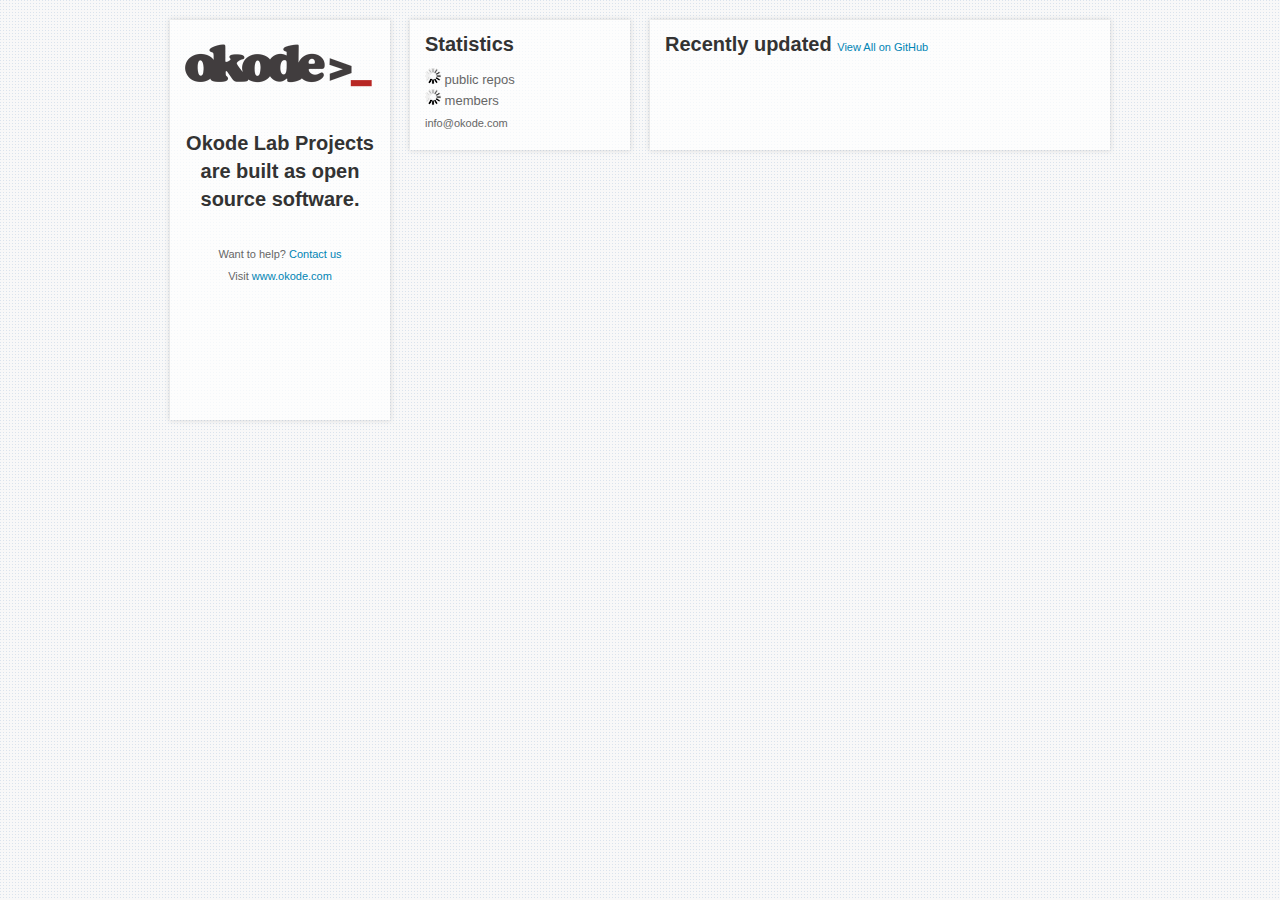
<file: index.html>
<!DOCTYPE html>

<html>
  <head>
    <title>Okode Lab Projects</title>
    <link rel="stylesheet" type="text/css" href="assets/reset.css">
    <link rel="stylesheet" type="text/css" href="assets/grid.css">
    <link rel="stylesheet" type="text/css" href="assets/style.css">
    <link href="//www.okode.com/favicon.ico" rel="shortcut icon" type="image/x-icon">
    <script type="text/javascript">

  var _gaq = _gaq || [];
  _gaq.push(['_setAccount', 'UA-58065558-1']);
  _gaq.push(['_trackPageview']);

  (function() {
    var ga = document.createElement('script'); ga.type = 'text/javascript'; ga.async = true;
    ga.src = ('https:' == document.location.protocol ? 'https://ssl' : 'http://www') + '.google-analytics.com/ga.js';
    var s = document.getElementsByTagName('script')[0]; s.parentNode.insertBefore(ga, s);
  })();

    </script>
    <script type="text/javascript" src="assets/jquery-1.7.1.min.js"></script>
    <script type="text/javascript" src="assets/strftime.js"></script>
    <script type="text/javascript">
    (function ($, undefined) {

      // Put custom repo URL's in this object, keyed by repo name.
      var repoUrls = { };

      function repoUrl(repo) {
        return repoUrls[repo.name] || repo.html_url;
      }

      // Put custom repo descriptions in this object, keyed by repo name.
      var repoDescriptions = { };

      function repoDescription(repo) {
        return repoDescriptions[repo.name] || repo.description;
      }

      function addRecentlyUpdatedRepo(repo) {
        var $item = $("<li>");

        var $name = $("<a>").attr("href", repo.html_url).text(repo.name);
        $item.append($("<span>").addClass("name").append($name));

        var $time = $("<a>").attr("href", repo.html_url + "/commits").text(strftime("%h %e, %Y", repo.pushed_at));
        $item.append($("<span>").addClass("time").append($time));

        $item.append('<span class="bullet">&sdot;</span>');

        var $watchers = $("<a>").attr("href", repo.html_url + "/watchers").text(repo.watchers + " stargazers");
        $item.append($("<span>").addClass("watchers").append($watchers));

        $item.append('<span class="bullet">&sdot;</span>');

        var $forks = $("<a>").attr("href", repo.html_url + "/network").text(repo.forks + " forks");
        $item.append($("<span>").addClass("forks").append($forks));

        $item.appendTo("#recently-updated-repos");
      }

      function addRepo(repo) {
        var $item = $("<li>").addClass("repo grid-1 " + (repo.language || '').toLowerCase());
        var $link = $("<a>").attr("href", repoUrl(repo)).appendTo($item);
        $link.append($("<h2>").text(repo.name));
        $link.append($("<h3>").text(repo.language));
        $link.append($("<p>").text(repoDescription(repo)));
        $item.appendTo("#repos");
      }

      function addRepos(repos, page) {
        repos = repos || [];
        page = page || 1;

        var uri = "https://api.github.com/orgs/okode/repos?callback=?"
                + "&per_page=100"
                + "&page="+page;

        $.getJSON(uri, function (result) {
          if (result.data && result.data.length > 0) {
            repos = repos.concat(result.data);
            addRepos(repos, page + 1);
          }
          else {
            $(function () {
              $("#num-repos").text(repos.length);

              // Convert pushed_at to Date.
              $.each(repos, function (i, repo) {
                repo.pushed_at = new Date(repo.pushed_at);

                var weekHalfLife  = 1.146 * Math.pow(10, -9);

                var pushDelta    = (new Date) - Date.parse(repo.pushed_at);
                var createdDelta = (new Date) - Date.parse(repo.created_at);

                var weightForPush = 1;
                var weightForWatchers = 1.314 * Math.pow(10, 7);

                repo.hotness = weightForPush * Math.pow(Math.E, -1 * weekHalfLife * pushDelta);
                repo.hotness += weightForWatchers * repo.watchers / createdDelta;
              });

              // Sort by highest # of watchers.
              repos.sort(function (a, b) {
                if (a.hotness < b.hotness) return 1;
                if (b.hotness < a.hotness) return -1;
                return 0;
              });

              $.each(repos, function (i, repo) {
                // Exclude okode.github.io
                if (repo.name == "okode.github.io") {
                  return true;
                }
                addRepo(repo);
              });

              // Sort by most-recently pushed to.
              repos.sort(function (a, b) {
                if (a.pushed_at < b.pushed_at) return 1;
                if (b.pushed_at < a.pushed_at) return -1;
                return 0;
              });

              $.each(repos.slice(0, 3), function (i, repo) {
                addRecentlyUpdatedRepo(repo);
              });
            });
          }
        });
      }
      addRepos();

      //get total number of Okode members
      function getNumMembers(page, numMembers) {
        var page = page || 1;
        var numMembers = numMembers || 0;
        var membersUri = "https://api.github.com/orgs/okode/members?callback=?"
          + "&per_page=100"
          + "&page="+page;

        $.getJSON(membersUri, function (result) {
          if (result.data && result.data.length > 0) {
            numMembers += result.data.length;
            getNumMembers(page+1, numMembers);
          } else {
            $(function () {
              $("#num-members").text(numMembers);
            });
          }
        });
      }
      getNumMembers();

      function randomItem(array) {
        return array[Math.floor(Math.random() * array.length)];
      }

      var sizes = ["smaller", "small", "medium", "large", "fat"];

      var sizeDimensions = {
        "smaller": 50,
        "small": 80,
        "medium": 130,
        "large": 200,
        "fat": 300
      };

      function randomOpacity(threshold) {
        var opacity = Math.random();

        while (opacity < threshold) {
          opacity = Math.random();
        }

        return opacity;
      }

    })(jQuery);
    </script>
  </head>
  <body>
    <div id="wrapper" class="grid clearfix">
      <div id="main" class="grid-1">
        <div id="logo"><h1>Okode Lab Projects</h1></div>
        <h1>Okode Lab Projects are built as open source software.</h1>
        <p>Want to help? <a href="mailto:info@okode.com">Contact us</a></p>
        <p>Visit <a href="http://www.okode.com/">www.okode.com</a></p>
      </div>

      <div class="grid grid-3">
        <div id="statistics" class="grid-1 alpha header">
          <h1>Statistics</h1>
          <p>
            <a href="https://github.com/okode/repositories"><span id="num-repos"><img src="assets/spinner.gif" /></span> public repos</a>
            <br>
            <a href="https://github.com/okode?tab=members"><span id="num-members"><img src="assets/spinner.gif" /></span> members</a>
          </p>
          <p class="email"><a href="mailto:info@okode.com">info@okode.com</a></p>
        </div>

        <div id="recently-updated" class="grid-2 omega header">
          <h1>Recently updated <a href="https://github.com/okode/repositories">View All on GitHub</a></h1>
          <ol id="recently-updated-repos"></ol>
        </div>
      </div>

      <ol id="repos"></ol>
    </div>
  </body>
</html>
</file>
<file: assets/grid.css>
.grid-1, .grid-2, .grid-3, .grid-4 {
  display:inline;
  float: left;
  position: relative;
  margin-left: 10px;
  margin-right: 10px;
}

/* Grid >> Children (Alpha ~ First, Omega ~ Last) */

.alpha {
  margin-left: 0;
}

.omega {
  margin-right: 0;
}

/* Grid >> 4 Columns */

.grid .grid-1 {
  width: 220px;
}

.grid .grid-2 {
  width: 460px;
}

.grid .grid-3 {
  width: 700px;
}

.grid .grid-4 {
  width: 940px;
}

/* http://nicolasgallagher.com/micro-clearfix-hack/ */

.clearfix {
  *zoom: 1;
}

.clearfix:before,
.clearfix:after {
  content: "";
  display: table;
}

.clearfix:after {
  clear: both;
}
</file>
<file: assets/style.css>
html {
  background: url("bg.png") repeat;
}

body {
  font: 13px "Helvetica Neue", Helvetica, Arial, sans-serif;
  line-height: 1.4;
  color: #666;
  min-width: 960px;
}

h1 {
  font-weight: bold;
  font-size: 20px;
  color: #333;
}

h2 {
  font-weight: bold;
  font-size: 20px;
  color: #0084b4;
}

a:link, a:visited {
  color: #0084b4;
  text-decoration: none;
}

a:hover {
  text-decoration: underline;
}

#wrapper {
  position: relative;
  width: 960px;
  margin: 0 auto;
  padding: 20px 0;
}

#main {
  height: 400px;
  text-align: center;
}

#main, div.header, li.repo {
  background: white;
  background: rgba(255, 255, 255, 0.7);
  -moz-box-shadow:    0px 0px 5px 1px rgba(0, 0, 0, 0.1);
  -webkit-box-shadow: 0px 0px 5px 1px rgba(0, 0, 0, 0.1);
  box-shadow:         0px 0px 5px 1px rgba(0, 0, 0, 0.1);
  margin-bottom: 20px;
}

#main h1 {
  margin: 30px 0;
}

#main h1, #main p {
  margin-left: 15px;
  margin-right: 15px;
}

#main p {
  font-size: 11px;
  line-height: 2;
}

#logo {
  width: 190px;
  height: 64px;
  margin: 15px 0 0 15px;
  background: url("logo.png");
  background-size: 190px 64px;
  text-indent: -99999px;
}

#logo h1 {
  margin: 0;
}

div.header {
  height: 130px;
}

div.header h1, div.header p {
  margin: 10px 15px 0;
}

div.header h1 {
  margin-bottom: 10px;
}

#num-repos, #num-members {
  font-size: 14px;
  font-weight: bold;
  color: #0084b4;
  line-height: 15px;
}

#statistics a:link, #statistics a:visited {
  color: inherit;
}

#statistics p.email {
  margin-top: 6px;
  font-size: 11px;
}

#recently-updated h1 a {
  font-weight: normal;
  font-size: 11px;
}

#recently-updated-repos {
  margin-left: 15px;
}

#recently-updated-repos li {
  line-height: 1.5;
}

#recently-updated-repos li span {
  display: inline-block;
  padding: 0 1px;
}

#recently-updated-repos li span {
  font-size: 11px;
}

#recently-updated-repos li span.name {
  padding: 0 6px 0 0;
  font-size: 13px;
}

#recently-updated-repos li span.time a,
#recently-updated-repos li span.watchers a,
#recently-updated-repos li span.forks a {
  color: #999;
}

li.repo {
  height: 250px;
}

li.repo > a {
  display: block;
  width: 100%;
  height: 100%;
  overflow: hidden;
  text-decoration: none;
  color: inherit;
}

li.repo a:hover {
  background: #efefef;
  background: rgba(0, 0, 0, 0.05);
}

li.repo h2, li.repo h3, li.repo p {
  margin: 10px 15px;
}

li.repo h2 {
  margin-bottom: 2px;
  max-width: 160px;
  overflow: hidden;
}

li.repo h3 {
  font-size: 11px;
  margin-top: 2px;
  margin-bottom: 15px;
  color: #999;
}

.repo:after {
  content: '';
  position: absolute;
  right: 0;
  top: 0;
  width: 0;
  height: 0;
  border-bottom: 50px solid transparent;
  border-left: 50px solid transparent;
  border-right: 50px solid #0080b0;
  pointer-events: none;
}

.repo.javascript:after {
  border-right-color: #333;
}

.repo.scala:after {
  border-right-color: #7ac9de;
}

.repo.ruby:after {
  border-right-color: #cc1100;
}

.repo.java:after {
  border-right-color: #cc8300;
}

.repo.python:after {
  border-right-color: #6aad2d;
}
</file>
